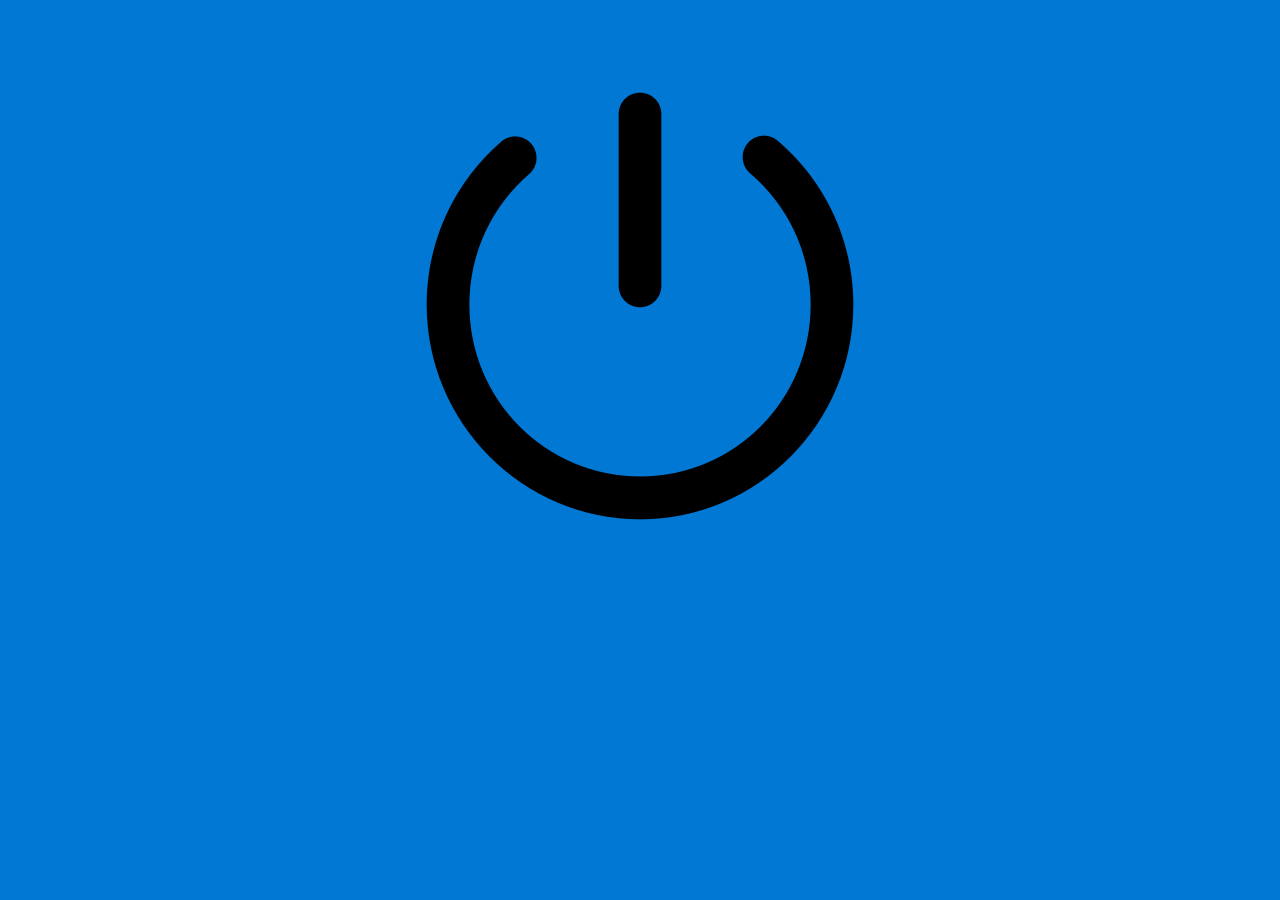
<file: index.html>
<html lang="en">

<head>
    <meta charset="UTF-8">
    <meta name="viewport" content="width=device-width, initial-scale=1.0">
    <title>Windows 10 Masaüstü</title>
    <link href="https://cdn.jsdelivr.net/npm/bootstrap@5.3.2/dist/css/bootstrap.min.css" rel="stylesheet"
        integrity="sha384-T3c6CoIi6uLrA9TneNEoa7RxnatzjcDSCmG1MXxSR1GAsXEV/Dwwykc2MPK8M2HN" crossorigin="anonymous">
    <link rel="stylesheet" href="https://cdnjs.cloudflare.com/ajax/libs/font-awesome/6.4.2/css/all.min.css"
        integrity="sha512-z3gLpd7yknf1YoNbCzqRKc4qyor8gaKU1qmn+CShxbuBusANI9QpRohGBreCFkKxLhei6S9CQXFEbbKuqLg0DA=="
        crossorigin="anonymous" referrerpolicy="no-referrer" />
    <link rel="stylesheet" href="./css/power.css">
</head>

<body>

    <div id="powerButton" class="powericon mt-5" onclick="startWindows()">
        <img src="./assets/images/power-off.png" alt="">
    </div>

    <div id="barprog" class="barprog me-5">
        <div class="winicon mt-5">
            <img src="./assets/images/windows_154872.png" alt="">
        </div>
        <h2 class="mt-2 mb-3">Windows Açılıyor</h2>
        <div id="barprogress" style="display: none; width: 500px;" class="progress" role="progressbar"
            aria-label="Animated striped example" aria-valuenow="0" aria-valuemin="0" aria-valuemax="100">
            <div id="progressBar" class="bg-success progress-bar progress-bar-striped progress-bar-animated"
                style="width: 0%">
            </div>
        </div>
    </div>



    <script src="https://cdn.jsdelivr.net/npm/@popperjs/core@2.11.8/dist/umd/popper.min.js"
        integrity="sha384-I7E8VVD/ismYTF4hNIPjVp/Zjvgyol6VFvRkX/vR+Vc4jQkC+hVqc2pM8ODewa9r"
        crossorigin="anonymous"></script>
    <script src="https://cdn.jsdelivr.net/npm/bootstrap@5.3.2/dist/js/bootstrap.min.js"
        integrity="sha384-BBtl+eGJRgqQAUMxJ7pMwbEyER4l1g+O15P+16Ep7Q9Q+zqX6gSbd85u4mG4QzX+"
        crossorigin="anonymous"></script>
    <script src="./assets/script.js"></script>
</body>

</html>
</file>
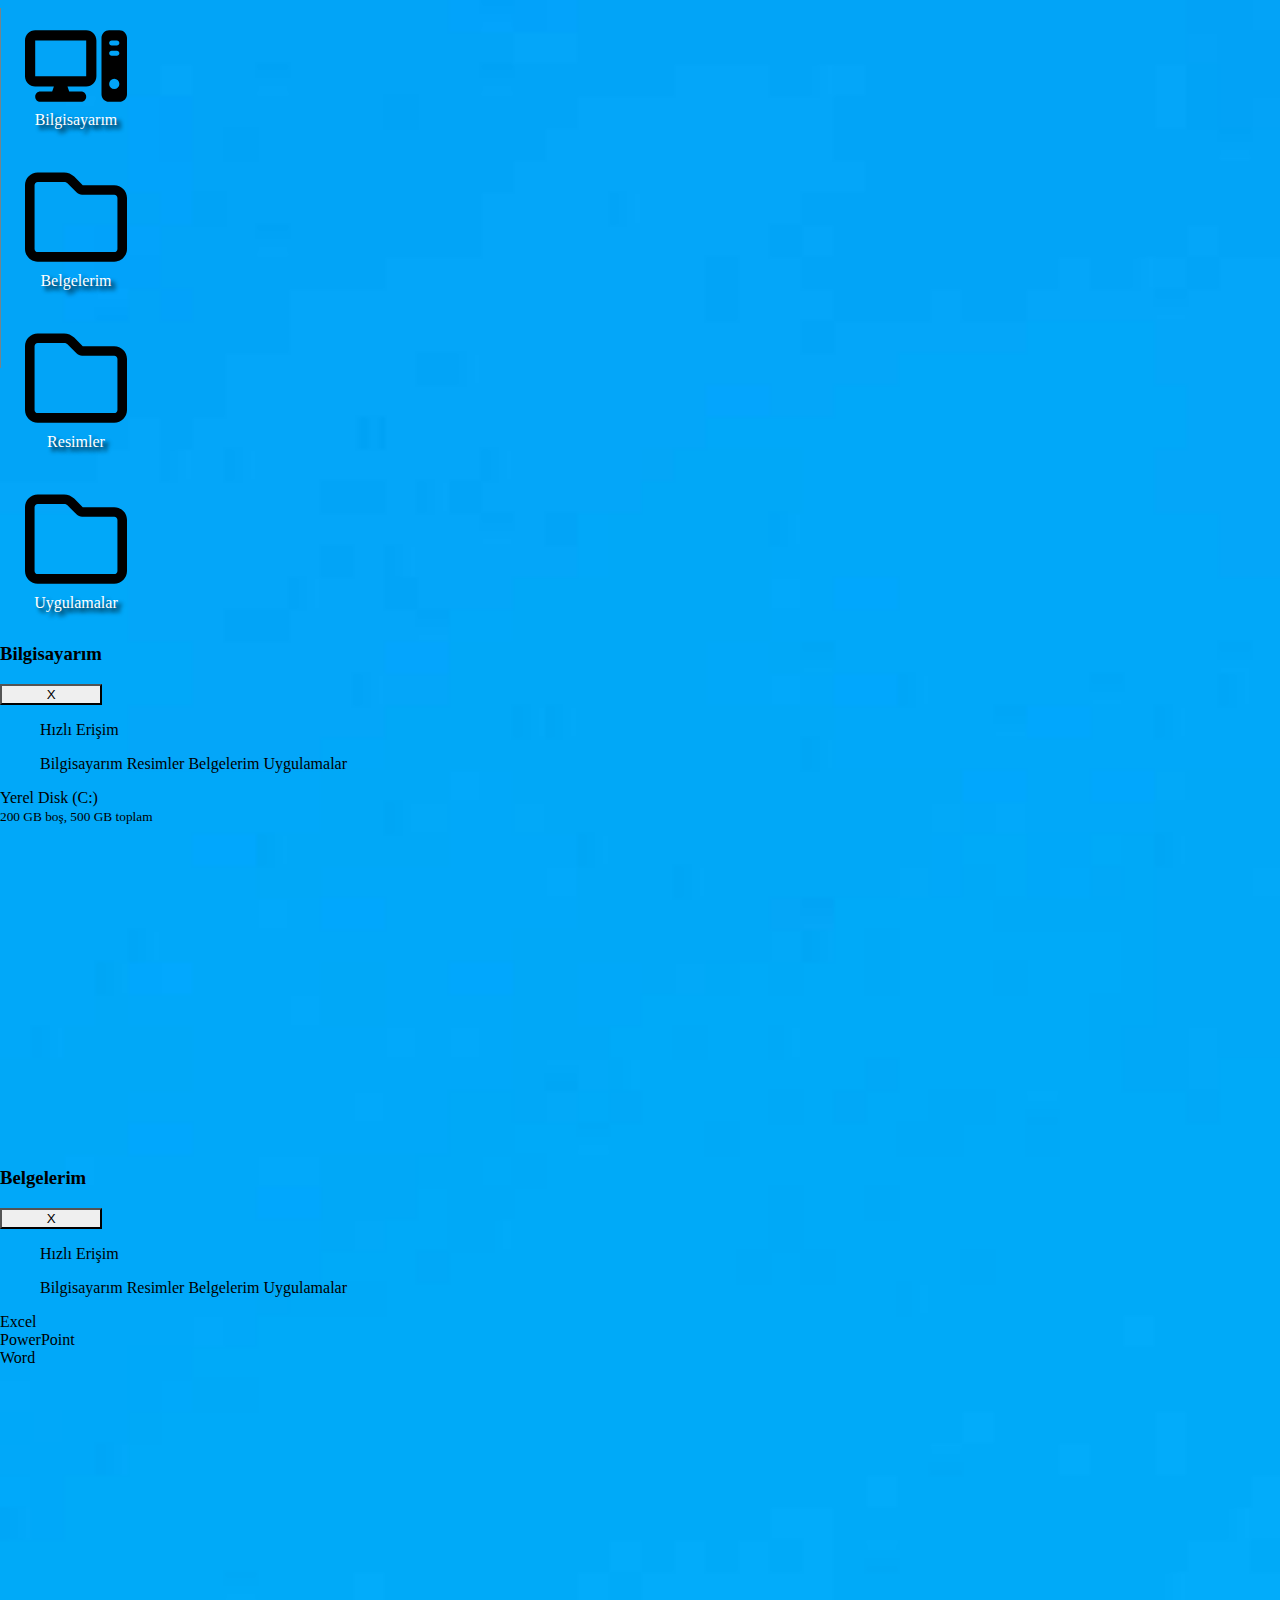
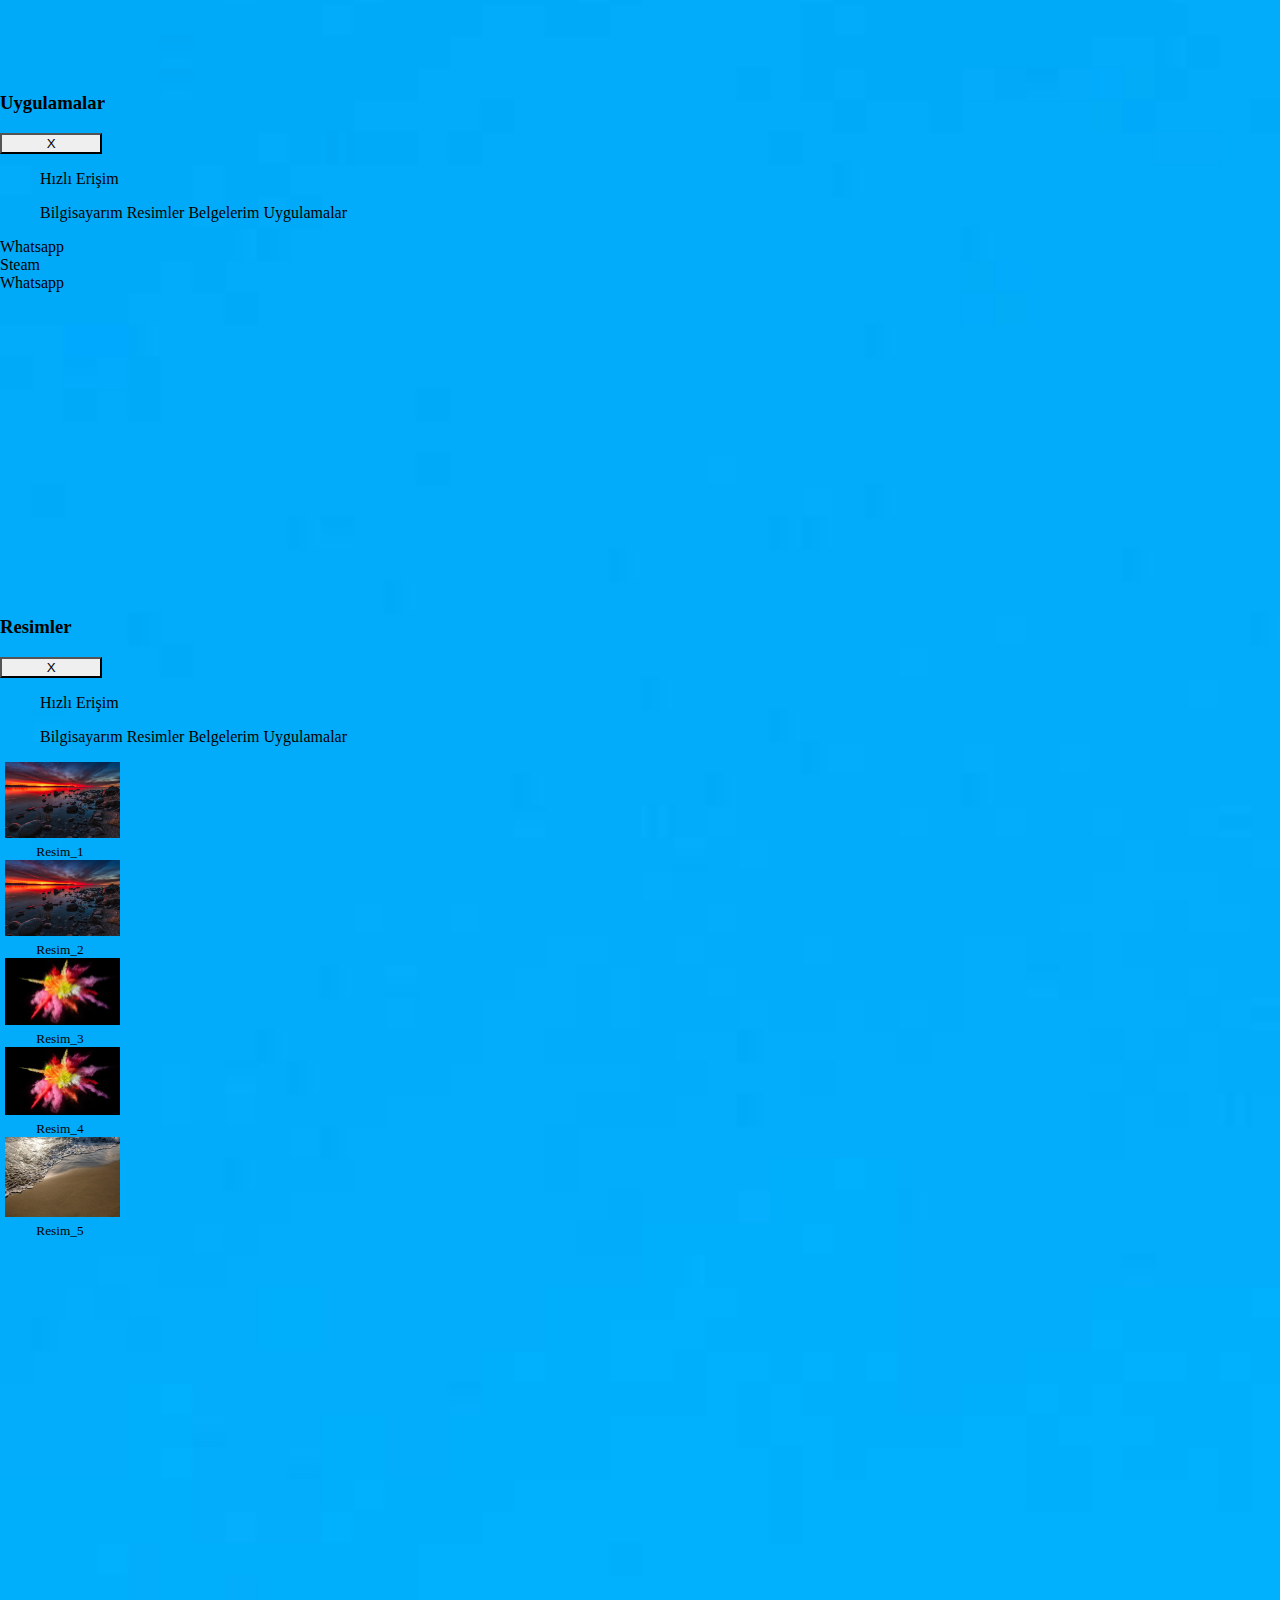
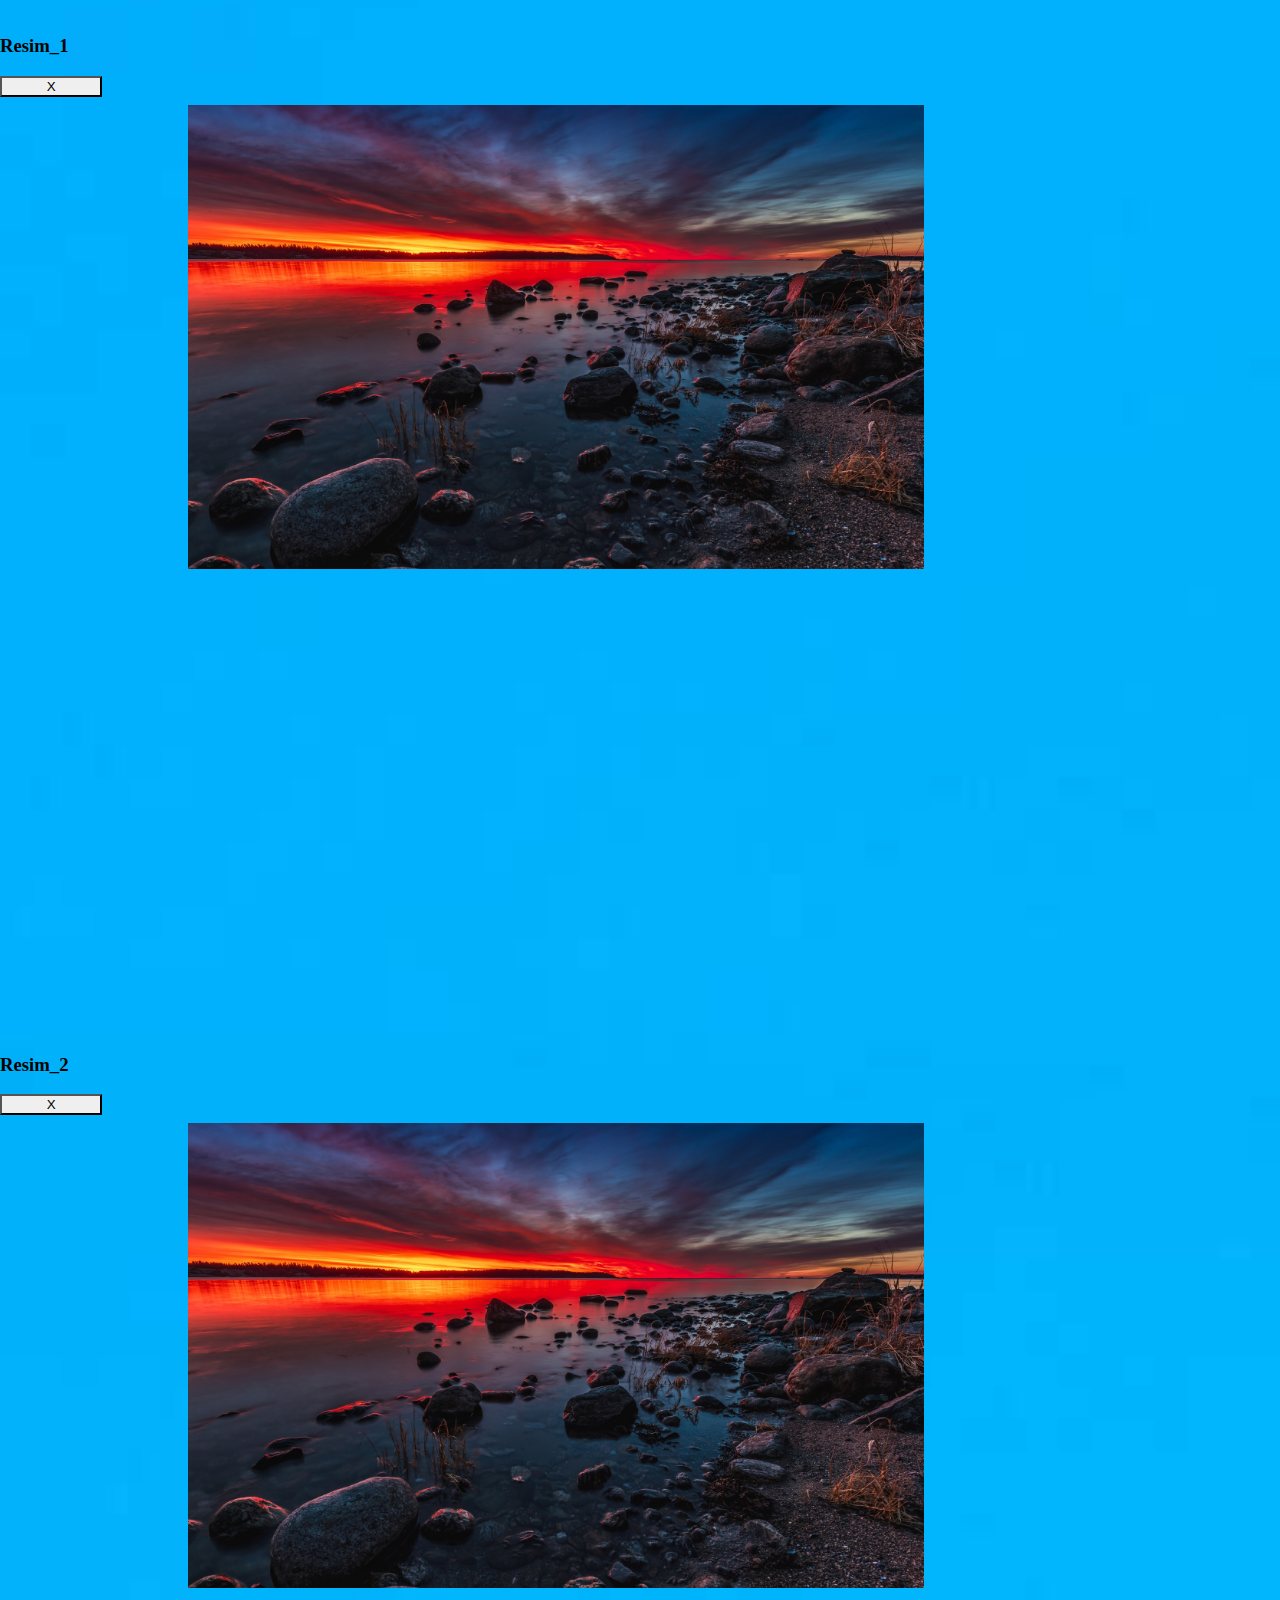
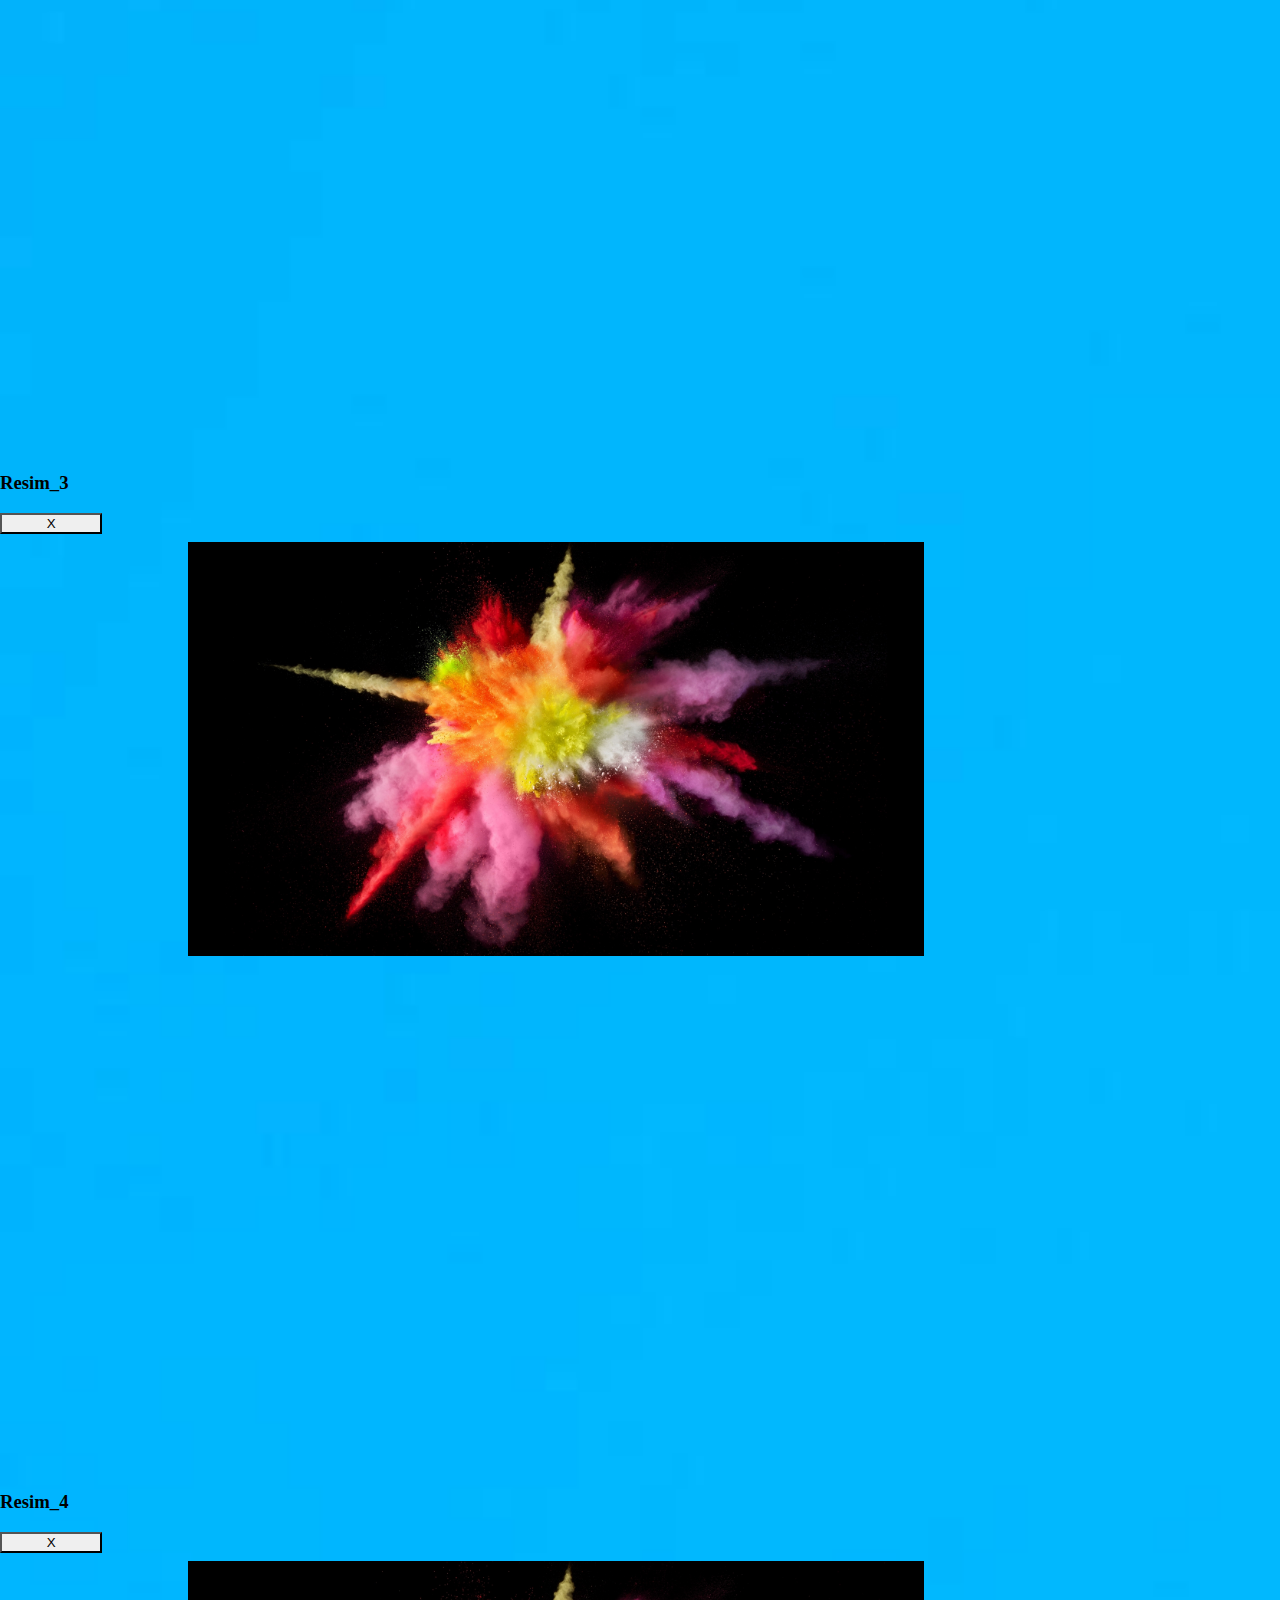
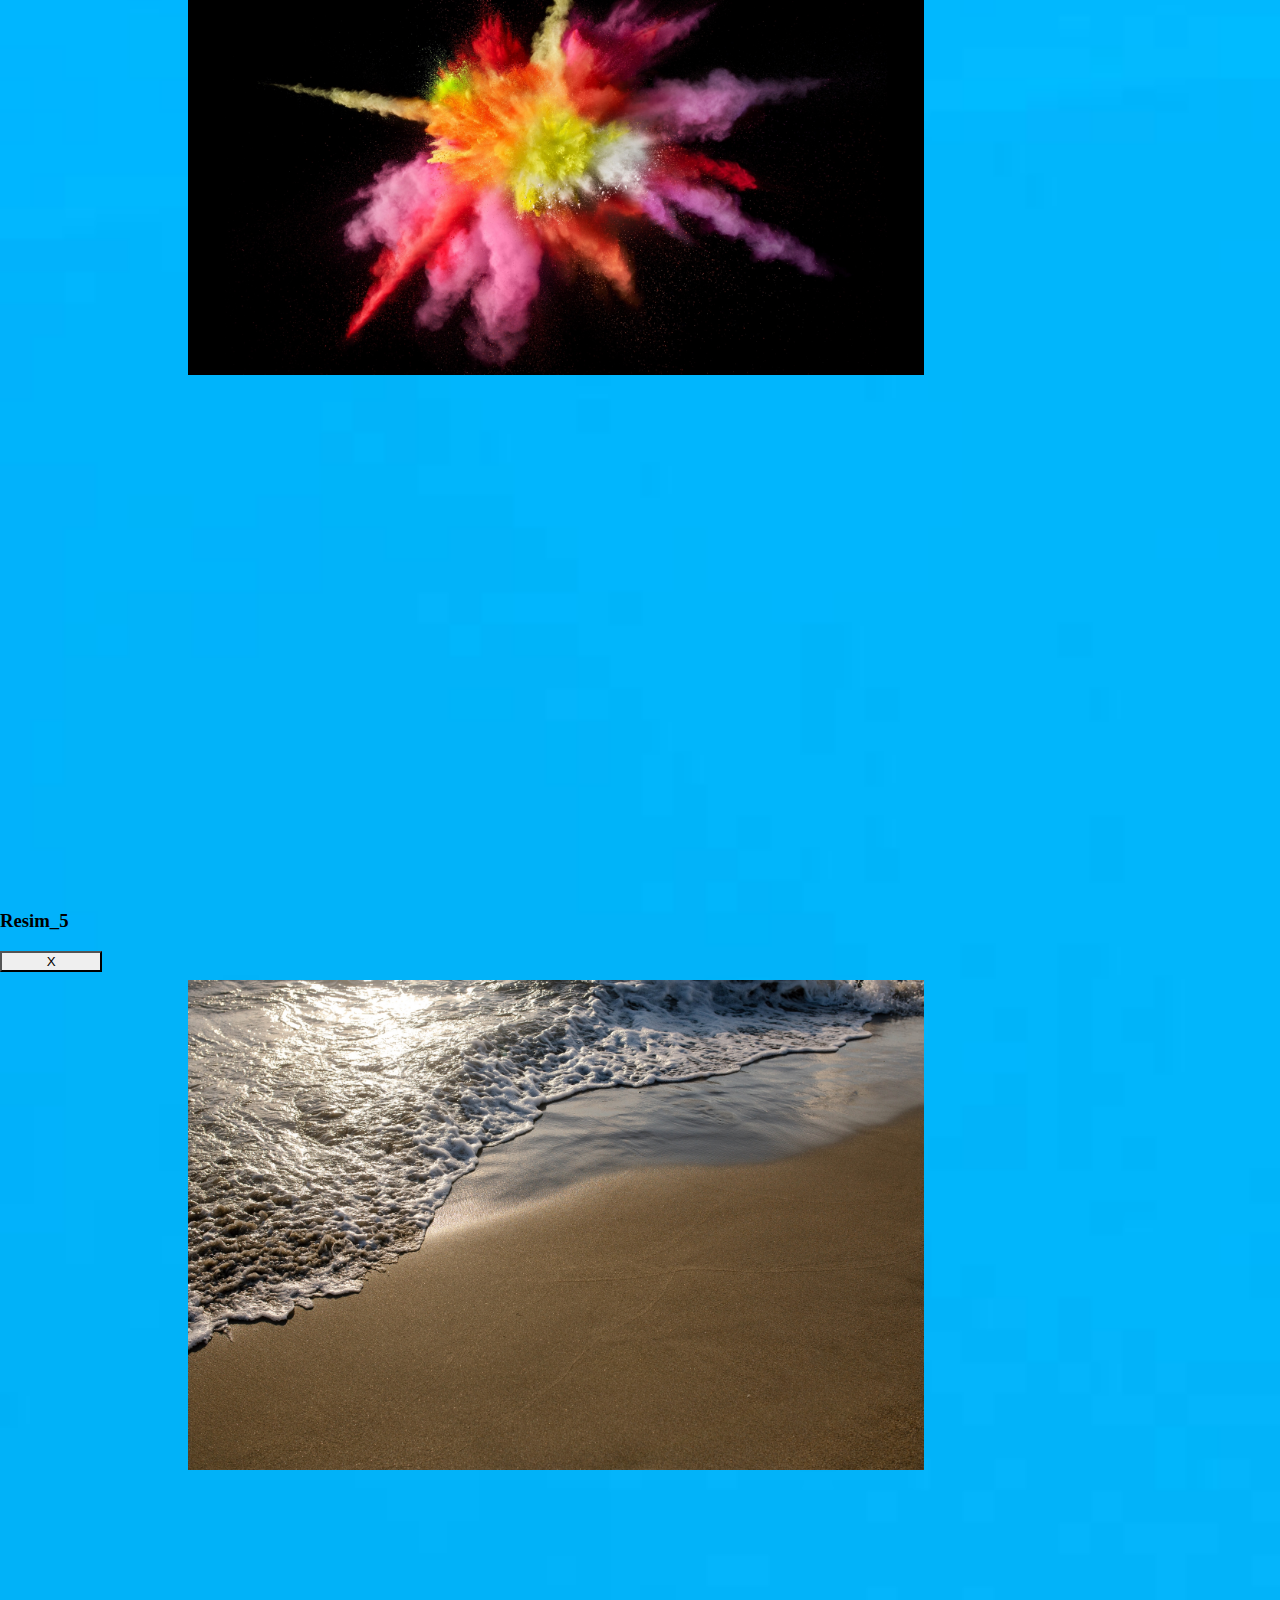
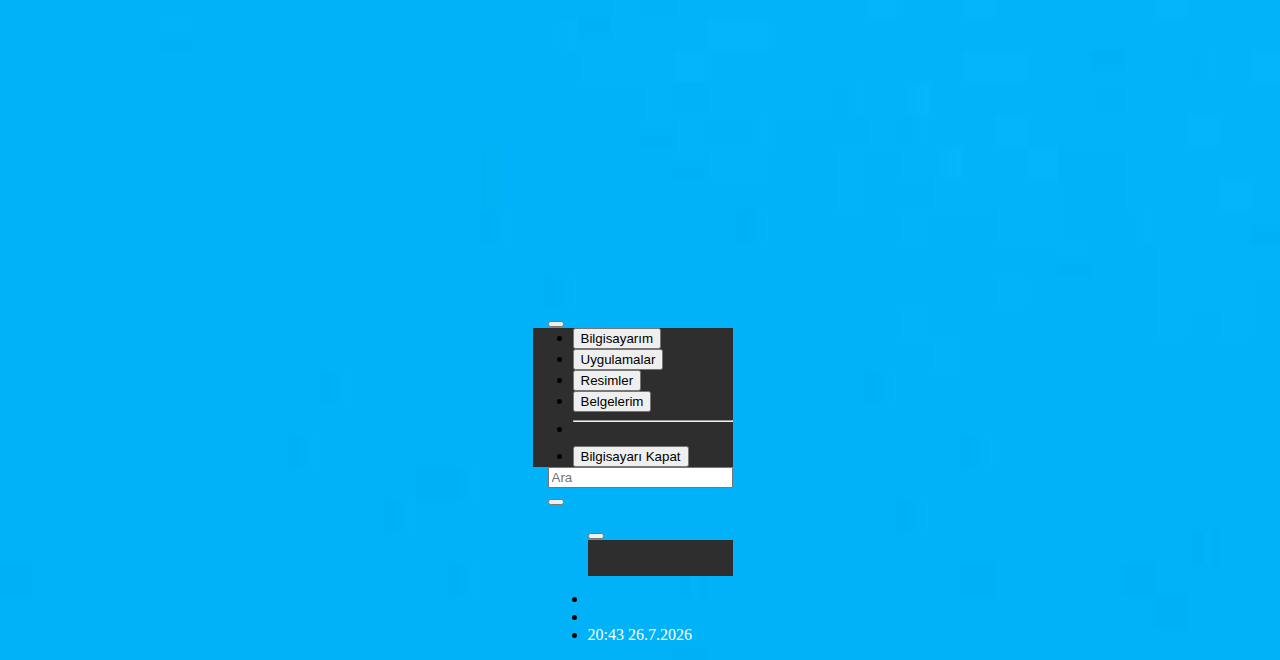
<file: pages/desktop.html>
<!DOCTYPE html>
<html lang="en">

<head>
    <meta charset="UTF-8">
    <meta name="viewport" content="width=device-width, initial-scale=1.0">
    <title>Windows 10 Masaüstü</title>
    <link href="https://cdn.jsdelivr.net/npm/bootstrap@5.3.2/dist/css/bootstrap.min.css" rel="stylesheet"
        integrity="sha384-T3c6CoIi6uLrA9TneNEoa7RxnatzjcDSCmG1MXxSR1GAsXEV/Dwwykc2MPK8M2HN" crossorigin="anonymous">
    <link rel="stylesheet" href="https://cdnjs.cloudflare.com/ajax/libs/font-awesome/6.4.2/css/all.min.css"
        integrity="sha512-z3gLpd7yknf1YoNbCzqRKc4qyor8gaKU1qmn+CShxbuBusANI9QpRohGBreCFkKxLhei6S9CQXFEbbKuqLg0DA=="
        crossorigin="anonymous" referrerpolicy="no-referrer" />
    <link rel="stylesheet" href="../css/desktop.css">
</head>

<body class="bodydesktop">

    <!-- ! Masaüstü Simgeler -->
    <div class="deskicon" data-bs-toggle="modal" data-bs-target="#pcmodal">
        <img src="../assets/images/computer-solid.svg" alt="">
        Bilgisayarım
    </div>
    <div class="deskicon" data-bs-toggle="modal" data-bs-target="#docmodal">
        <img src="../assets/images/folder-open-svgrepo-com.svg" alt="">
        Belgelerim
    </div>
    <div class="deskicon" data-bs-toggle="modal" data-bs-target="#imgmodal">
        <img src="../assets/images/folder-open-svgrepo-com.svg" alt="">
        Resimler
    </div>
    <div class="deskicon" data-bs-toggle="modal" data-bs-target="#appmodal">
        <img src="../assets/images/folder-open-svgrepo-com.svg" alt="">
        Uygulamalar
    </div>


    <!-- ! PC Modal Yapısı -->
    <div class="modal" id="pcmodal" tabindex="-1" role="dialog" aria-hidden="true">
        <div class="modal-dialog modal-lg" role="document">
            <div class="modal-content ">
                <div class="modal-header">
                    <h3>Bilgisayarım</h3>
                    <button class="close btn btn-danger btn-sm" type="button" data-bs-dismiss="modal" aria-label="Close"
                        style="width: 8%; border-radius: 0px;">X</button>
                </div>
                <div class="modal-body p-0">
                    <div class="container text-center">
                        <div class="row p-3">
                            <div class="col-2">
                                <ul class="list-group align-items-baseline">
                                    <p class="text-decoration-underline pb-1">Hızlı Erişim</p>
                                    <a href="#pc" class="pt-1 pb-1 ps-2 pe-5" data-bs-toggle="modal"
                                        data-bs-target="#pcmodal">Bilgisayarım</a>
                                    <a class="pt-1 pb-1 ps-2 pe-5" data-bs-toggle="modal"
                                        data-bs-target="#imgmodal">Resimler</a>
                                    <a class="pt-1 pb-1 ps-2 pe-5" data-bs-toggle="modal"
                                        data-bs-target="#docmodal">Belgelerim</a>
                                    <a class="pt-1 pb-1 ps-2 pe-5" data-bs-toggle="modal"
                                        data-bs-target="#appmodal">Uygulamalar</a>
                                </ul>
                            </div>
                            <div class="col-1 p-0 mb-2">
                                <hr class="vr">
                            </div>
                            <div class="col-9 ms-auto "
                                style="height: 40vh; display: flex; flex-direction: column; align-items: flex-start;">
                                <div class="p-3 ps-2 pe-3 cont">
                                    <div style="display: flex; align-items: center;">
                                        <i class="fa-solid fa-hard-drive fa-2xl " style="color: #4c4e52;"></i>
                                        <span class="ms-2 mb-3">Yerel Disk (C:)</span>
                                    </div>
                                    <div class="progress rounded-0" style="width: 100%;">
                                        <div class="progress-bar bg-primary" role="progressbar" style="width: 60%;"
                                            aria-valuenow="40" aria-valuemin="0" aria-valuemax="100">
                                        </div>
                                    </div>
                                    <small class="text-body-secondary">200 GB boş, 500 GB toplam</small>
                                </div>
                            </div>
                        </div>
                    </div>
                </div>
            </div>
        </div>
    </div>
    <!-- ! ------------------------------------------------------------- -->

    <!-- ! Document Modal Yapısı -->
    <div class="modal" id="docmodal" tabindex="-1" role="dialog" aria-hidden="true">
        <div class="modal-dialog modal-lg" role="document">
            <div class="modal-content ">
                <div class="modal-header">
                    <h3>Belgelerim</h3>
                    <button class="close btn btn-danger btn-sm" type="button" data-bs-dismiss="modal" aria-label="Close"
                        style="width: 8%; border-radius: 0px;">X</button>
                </div>
                <div class="modal-body p-0">
                    <div class="container text-center">
                        <div class="row p-3">
                            <div class="col-2">
                                <ul class="list-group align-items-baseline">
                                    <p class="text-decoration-underline pb-1">Hızlı Erişim</p>
                                    <a class="pt-1 pb-1 ps-2 pe-5" data-bs-toggle="modal"
                                        data-bs-target="#pcmodal">Bilgisayarım</a>
                                    <a class="pt-1 pb-1 ps-2 pe-5" data-bs-toggle="modal"
                                        data-bs-target="#imgmodal">Resimler</a>
                                    <a class="pt-1 pb-1 ps-2 pe-5" data-bs-toggle="modal"
                                        data-bs-target="#docmodal">Belgelerim</a>
                                    <a class="pt-1 pb-1 ps-2 pe-5" data-bs-toggle="modal"
                                        data-bs-target="#appmodal">Uygulamalar</a>
                                </ul>
                            </div>
                            <div class="col-1 p-0 mb-2">
                                <hr class="vr">
                            </div>
                            <div class="col-9 ms-auto "
                                style="height: 40vh; display: flex; flex-direction: column; align-items: flex-start;">
                                <div class="p-3 ps-2 pe-3 cont">
                                    <div style="display: flex; align-items: center;">
                                        <i class="fa-regular fa-file-excel fa-2xl " style="color: #4c4e52;"></i>
                                        <span class="ms-2 mb-3">Excel</span>
                                    </div>
                                </div>
                                <div class="p-3 ps-2 pe-3 cont">
                                    <div style="display: flex; align-items: center;">
                                        <i class="fa-regular fa-file-powerpoint fa-2xl " style="color: #4c4e52;"></i>
                                        <span class="ms-2 mb-3">PowerPoint</span>
                                    </div>
                                </div>
                                <div class="p-3 ps-2 pe-3 cont">
                                    <div style="display: flex; align-items: center;">
                                        <i class="fa-regular fa-file-word fa-2xl " style="color: #4c4e52;"></i>
                                        <span class="ms-2 mb-3">Word</span>
                                    </div>
                                </div>
                            </div>
                        </div>
                    </div>
                </div>
            </div>
        </div>
    </div>
    <!-- ! ------------------------------------------------------------- -->
    <!-- ! Uygulamalar Modal Yapısı -->
    <div class="modal" id="appmodal" tabindex="-1" role="dialog" aria-hidden="true">
        <div class="modal-dialog modal-lg" role="document">
            <div class="modal-content ">
                <div class="modal-header">
                    <h3>Uygulamalar</h3>
                    <button class="close btn btn-danger btn-sm" type="button" data-bs-dismiss="modal" aria-label="Close"
                        style="width: 8%; border-radius: 0px;">X</button>
                </div>
                <div class="modal-body p-0">
                    <div class="container text-center">
                        <div class="row p-3">
                            <div class="col-2">
                                <ul class="list-group align-items-baseline">
                                    <p class="text-decoration-underline pb-1">Hızlı Erişim</p>
                                    <a class="pt-1 pb-1 ps-2 pe-5" data-bs-toggle="modal"
                                        data-bs-target="#pcmodal">Bilgisayarım</a>
                                    <a class="pt-1 pb-1 ps-2 pe-5" data-bs-toggle="modal"
                                        data-bs-target="#imgmodal">Resimler</a>
                                    <a class="pt-1 pb-1 ps-2 pe-5" data-bs-toggle="modal"
                                        data-bs-target="#docmodal">Belgelerim</a>
                                    <a class="pt-1 pb-1 ps-2 pe-5" data-bs-toggle="modal"
                                        data-bs-target="#appmodal">Uygulamalar</a>
                                </ul>
                            </div>
                            <div class="col-1 p-0 mb-2">
                                <hr class="vr">
                            </div>
                            <div class="col-9 ms-auto "
                                style="height: 40vh; display: flex; flex-direction: column; align-items: flex-start;">
                                <div class="container text-center">
                                    <div class="row row-cols-2">
                                        <div class="col-3">
                                            <div class="p-3 ps-2 pe-3 cont">
                                                <div style="display: flex; align-items: center;">
                                                    <i class="fa-brands fa-square-whatsapp fa-2xl "
                                                        style="color: #4c4e52;"></i>
                                                    <span class="ms-2 mb-3">Whatsapp</span>
                                                </div>
                                            </div>
                                            <div class="col-3">
                                                <div class="p-3 ps-2 pe-3 cont">
                                                    <div style="display: flex; align-items: center;">
                                                        <i class="fa-brands fa-steam fa-2xl "
                                                            style="color: #4c4e52;"></i>
                                                        <span class="ms-2 mb-3">Steam</span>
                                                    </div>
                                                </div>
                                                <div class="col-3">
                                                    <div class="p-3 ps-2 pe-3 cont">
                                                        <div style="display: flex; align-items: center;">
                                                            <i class="fa-brands fa-square-whatsapp fa-2xl "
                                                                style="color: #4c4e52;"></i>
                                                            <span class="ms-2 mb-3">Whatsapp</span>
                                                        </div>
                                                    </div>
                                                </div>
                                            </div>
                                        </div>
                                    </div>
                                </div>
                            </div>
                        </div>
                    </div>
                </div>
            </div>
        </div>
    </div>

    <!-- ! ------------------------------------------------------------- -->




    <!-- ! İmage Modal Yapısı -->
    <div class="modal" id="imgmodal" style="height: 1000px !important;" tabindex="-1" role="dialog" aria-hidden="true">
        <div class="modal-dialog modal-lg" role="document">
            <div class="modal-content ">
                <div class="modal-header">
                    <h3>Resimler</h3>
                    <button class="close btn btn-danger btn-sm" type="button" data-bs-dismiss="modal" aria-label="Close"
                        style="width: 8%; border-radius: 0px;">X</button>
                </div>
                <div class="modal-body p-0">
                    <div class="container text-center">
                        <div class="row p-3">
                            <div class="col-2">
                                <ul class="list-group align-items-baseline">
                                    <p class="text-decoration-underline pb-1">Hızlı
                                        Erişim</p>
                                    <a class="pt-1 pb-1 ps-2 pe-5" data-bs-toggle="modal"
                                        data-bs-target="#pcmodal">Bilgisayarım</a>
                                    <a class="pt-1 pb-1 ps-2 pe-5" data-bs-toggle="modal"
                                        data-bs-target="#imgmodal">Resimler</a>
                                    <a class="pt-1 pb-1 ps-2 pe-5" data-bs-toggle="modal"
                                        data-bs-target="#docmodal">Belgelerim</a>
                                    <a class="pt-1 pb-1 ps-2 pe-5" data-bs-toggle="modal"
                                        data-bs-target="#appmodal">Uygulamalar</a>
                                </ul>
                            </div>
                            <div class="col-1 p-0 mb-2">
                                <hr class="vr">
                            </div>
                            <div class="col-9 ms-auto "
                                style="height: 40vh; display: flex; flex-direction: column; align-items: flex-start;">
                                <div class="container text-center">
                                    <div class="row row-cols-2">
                                        <div class="col-3">
                                            <div class=" p-3 ps-2 pe-3 cont">
                                                <div style="display: flex; align-items: center;">

                                                    <div class="imgMod" data-bs-toggle="modal"
                                                        data-bs-target="#imgmodal-1">
                                                        <img src="../assets/images/TonnyJanglov01.jpg" alt="">
                                                        <small class="text-body-secondary">Resim_1</small>
                                                    </div>
                                                </div>
                                            </div>
                                        </div>
                                        <div class="col-3">
                                            <div class="p-3 ps-2 pe-3 cont">
                                                <div style="display: flex; align-items: center;">
                                                    <div class="imgMod" data-bs-toggle="modal"
                                                        data-bs-target="#imgmodal-2">
                                                        <img src="../assets/images/TonnyJanglov01.jpg" alt="">
                                                        <small class="text-body-secondary">Resim_2</small>
                                                    </div>
                                                </div>
                                            </div>
                                        </div>
                                        <div class="col-3">
                                            <div class="p-3 ps-2 pe-3 cont">
                                                <div style="display: flex; align-items: center;">
                                                    <div class="imgMod" data-bs-toggle="modal"
                                                        data-bs-target="#imgmodal-3">
                                                        <img src="../assets/images/MaddiBondi01.jpg" alt="">
                                                        <small class="text-body-secondary">Resim_3</small>
                                                    </div>
                                                </div>
                                            </div>
                                        </div>
                                        <div class="col-3">
                                            <div class="p-3 ps-2 pe-3 cont">
                                                <div style="display: flex; align-items: center;">
                                                    <div class="imgMod" data-bs-toggle="modal"
                                                        data-bs-target="#imgmodal-4">
                                                        <img src="../assets/images/MaddiBondi01.jpg ">
                                                        <small class="text-body-secondary">Resim_4</small>
                                                    </div>
                                                </div>
                                            </div>
                                        </div>
                                        <div class="col-3">
                                            <div class="p-3 ps-2 pe-3 cont">
                                                <div style="display: flex; align-items: center;">
                                                    <div class="imgMod" data-bs-toggle="modal"
                                                        data-bs-target="#imgmodal-5">
                                                        <img src="../assets/images/MegNesom01.jpg ">
                                                        <small class="text-body-secondary">Resim_5</small>
                                                    </div>
                                                </div>
                                            </div>
                                        </div>

                                    </div>
                                </div>
                            </div>
                        </div>
                    </div>
                </div>
            </div>
        </div>
    </div>
    <!-- ! ------------------------------------------------------------- -->
    <!-- ! İmg büyük halleri -->
    <div class="modal" id="imgmodal-1" style="height: 1000px !important;" tabindex="-1" role="dialog"
        aria-hidden="true">
        <div class="modal-dialog modal-lg" role="document">
            <div class="modal-content ">
                <div class="modal-header">
                    <h3>Resim_1</h3>
                    <button class="close btn btn-danger btn-sm" type="button" data-bs-dismiss="modal" aria-label="Close"
                        style="width: 8%; border-radius: 0px;">X</button>
                </div>
                <div class="modal-body p-0">
                    <div class="container text-center">
                        <div class="col-12 "
                            style="height: 40vh; display: flex; flex-direction: column; align-items: flex-start;">
                            <div style="display: flex; align-items: center;">
                                <div class="imgModBig">
                                    <img src="../assets/images/TonnyJanglov01.jpg" alt="">
                                </div>
                            </div>
                        </div>
                    </div>
                </div>
            </div>
        </div>
    </div>
    <div class="modal" id="imgmodal-2" style="height: 1000px !important;" tabindex="-1" role="dialog"
        aria-hidden="true">
        <div class="modal-dialog modal-lg" role="document">
            <div class="modal-content ">
                <div class="modal-header">
                    <h3>Resim_2</h3>
                    <button class="close btn btn-danger btn-sm" type="button" data-bs-dismiss="modal" aria-label="Close"
                        style="width: 8%; border-radius: 0px;">X</button>
                </div>
                <div class="modal-body p-0">
                    <div class="container text-center">
                        <div class="col-12 "
                            style="height: 40vh; display: flex; flex-direction: column; align-items: flex-start;">
                            <div style="display: flex; align-items: center;">
                                <div class="imgModBig">
                                    <img src="../assets/images/TonnyJanglov01.jpg" alt="">
                                </div>
                            </div>
                        </div>
                    </div>
                </div>
            </div>
        </div>
    </div>
    <div class="modal" id="imgmodal-3" style="height: 1000px !important;" tabindex="-1" role="dialog"
        aria-hidden="true">
        <div class="modal-dialog modal-lg" role="document">
            <div class="modal-content ">
                <div class="modal-header">
                    <h3>Resim_3</h3>
                    <button class="close btn btn-danger btn-sm" type="button" data-bs-dismiss="modal" aria-label="Close"
                        style="width: 8%; border-radius: 0px;">X</button>
                </div>
                <div class="modal-body p-0">
                    <div class="container text-center">
                        <div class="col-12 "
                            style="height: 40vh; display: flex; flex-direction: column; align-items: flex-start;">
                            <div style="display: flex; align-items: center;">
                                <div class="imgModBig">
                                    <img src="../assets/images/MaddiBondi01.jpg" alt="">
                                </div>
                            </div>
                        </div>
                    </div>
                </div>
            </div>
        </div>
    </div>
    <div class="modal" id="imgmodal-4" style="height: 1000px !important;" tabindex="-1" role="dialog"
        aria-hidden="true">
        <div class="modal-dialog modal-lg" role="document">
            <div class="modal-content ">
                <div class="modal-header">
                    <h3>Resim_4</h3>
                    <button class="close btn btn-danger btn-sm" type="button" data-bs-dismiss="modal" aria-label="Close"
                        style="width: 8%; border-radius: 0px;">X</button>
                </div>
                <div class="modal-body p-0">
                    <div class="container text-center">
                        <div class="col-12 "
                            style="height: 40vh; display: flex; flex-direction: column; align-items: flex-start;">
                            <div style="display: flex; align-items: center;">
                                <div class="imgModBig">
                                    <img src="../assets/images/MaddiBondi01.jpg" alt="">
                                </div>
                            </div>
                        </div>
                    </div>
                </div>
            </div>
        </div>
    </div>
    <div class="modal" id="imgmodal-5" style="height: 1000px !important;" tabindex="-1" role="dialog"
        aria-hidden="true">
        <div class="modal-dialog modal-lg" role="document">
            <div class="modal-content ">
                <div class="modal-header">
                    <h3>Resim_5</h3>
                    <button class="close btn btn-danger btn-sm" type="button" data-bs-dismiss="modal" aria-label="Close"
                        style="width: 8%; border-radius: 0px;">X</button>
                </div>
                <div class="modal-body p-0">
                    <div class="container text-center">
                        <div class="col-12 "
                            style="height: 40vh; display: flex; flex-direction: column; align-items: flex-start;">
                            <div style="display: flex; align-items: center;">
                                <div class="imgModBig">
                                    <img src="../assets/images/MegNesom01.jpg" alt="">
                                </div>
                            </div>
                        </div>
                    </div>
                </div>
            </div>
        </div>
    </div>

    <!--! Startup Bar -->
    <nav class="navbar navbar-expand-lg bg-dark fixed-bottom algn " style="height: 8%;">
        <div class="container-fluid ">

            <!-- ! Start drop menü -->
            <div class="dropup ">
                <button role="button" type="button" class="btn dropdown mt-3" data-bs-toggle="dropdown">
                    <i class="fab fa-windows fa-xl" style="color: white;"></i>
                </button>
                <ul class="dropdown-menu pt-3 p-1 dropCl"
                    style="margin: 0px;margin-left: -15px; border-radius: 0px !important;">
                    <li class="pb-2"><button class="dropdown-item text-white start" data-bs-toggle="modal"
                            data-bs-target="#pcmodal"><i class="fas fa-desktop"></i>
                            Bilgisayarım</button>
                    </li>
                    <li class="pb-2"><button class="dropdown-item text-white start" data-bs-toggle="modal"
                            data-bs-target="#appmodal"><i class="fas fa-folder-open"></i>
                            Uygulamalar</button></li>
                    <li class="pb-2"><button class="dropdown-item text-white start" data-bs-toggle="modal"
                            data-bs-target="#imgmodal"><i class="fas fa-images"></i>
                            Resimler</button></li>
                    <li class="pb-2"><button class="dropdown-item text-white start" data-bs-toggle="modal"
                            data-bs-target="#docmodal"><i class="fas fa-folder-open"></i>
                            Belgelerim</button>
                    </li>
                    <li class="pb-2">
                        <hr class="dropdown-divider">
                    </li>
                    <li class="pb-2"><button class="dropdown-item text-white start" onclick="shutDown()"><i
                                class="fas fa-power-off"></i>
                            Bilgisayarı
                            Kapat</button></li>
                </ul>
            </div>
            <form class="d-flex mt-3" role="search" style="width: 19%;">
                <input class="form-control me-2" type="search" placeholder="Ara" aria-label="Search">
            </form>

            <!-- ! Küçük drop simgeleri düzenler -->
            <button class="navbar-toggler" type="button" data-bs-toggle="collapse"
                data-bs-target="#navbarSupportedContent" aria-controls="navbarSupportedContent" aria-expanded="false"
                aria-label="Toggle navigation">
                <span class="navbar-toggler-icon"></span>
            </button>
            <div class="collapse navbar-collapse" id="navbarSupportedContent">
                <ul class="navbar-nav ms-auto mb-lg-0 mt-3 ">
                    <div class="dropup mt-1">
                        <button role="button" type="button" class="btn dropdown " data-bs-toggle="dropdown">
                            <i class="fa-solid fa-caret-up fa-lg" style="color: white"></i>
                        </button>
                        <div>
                            <div>
                                <ul class="dropdown-menu p-1 dropCl mr-3 "
                                    style="margin: 0px; margin-bottom: 14px; border-radius: 0px !important;">
                                    <div class="d-flex justify-content-center">
                                        <i class="fa-regular fa-lg fa-envelope icon" style="color: #ffffff;"></i>
                                        <i class="fa-brands fa-lg fa-bluetooth icon" style="color: #4587c4;"></i>
                                    </div>
                                    <div class="d-flex justify-content-center">
                                        <i class="fa-solid  fa-cloud icon" style="color: #ffffff;"></i>
                                        <i class="fa-solid  fa-wifi icon" style="color: #ffffff;"></i>
                                    </div>
                                </ul>
                            </div>
                        </div>
                    </div>

                    <!-- ! Küçük simgeleri düzenler -->
                    <li class="nav-item ">
                        <a class="nav-link active smlicon" aria-current="page" href="#"><i
                                class="fa-solid fa-battery-three-quarters" style="color: white"></i></a>
                    </li>
                    <li class="nav-item">
                        <a class="nav-link smlicon" href="#"><i class="fa-solid fa-volume-high"
                                style="color: white"></i></a>
                    </li>
                    <!-- ! Tarih saat düzenler -->
                    <li class="nav-item ms-3 mb-1">
                        <a id="time" class="nav-link disabled ms-3 p-0 " aria-disabled="true" style="color: white;"></a>
                        <a id="date" class="nav-link disabled p-0" aria-disabled="true" style="color: white;"></a>
                    </li>
                </ul>
            </div>
        </div>
    </nav>
    <!--! -------------------------------------------------------------------------- -->





    <!--! Windows Kapatma -->
    <div id="shutD" class="container text-center p-3" style="background-color: #00000069; display: none;">
        <div class="row">
            <div class="col-12">
                <div id="spinner" class="text-dark">
                    <div class="spinner-border" role="status">
                    </div>
                    <h3>Windows Kapatılıyor...</h3>
                </div>
            </div>
        </div>
    </div>



    <script src="https://cdn.jsdelivr.net/npm/@popperjs/core@2.11.8/dist/umd/popper.min.js"
        integrity="sha384-I7E8VVD/ismYTF4hNIPjVp/Zjvgyol6VFvRkX/vR+Vc4jQkC+hVqc2pM8ODewa9r"
        crossorigin="anonymous"></script>
    <script src="https://cdn.jsdelivr.net/npm/bootstrap@5.3.2/dist/js/bootstrap.min.js"
        integrity="sha384-BBtl+eGJRgqQAUMxJ7pMwbEyER4l1g+O15P+16Ep7Q9Q+zqX6gSbd85u4mG4QzX+"
        crossorigin="anonymous"></script>
    <script src="../assets/script.js"></script>
    <script>
        showTimeDate();
    </script>
</body>

</html>
</file>
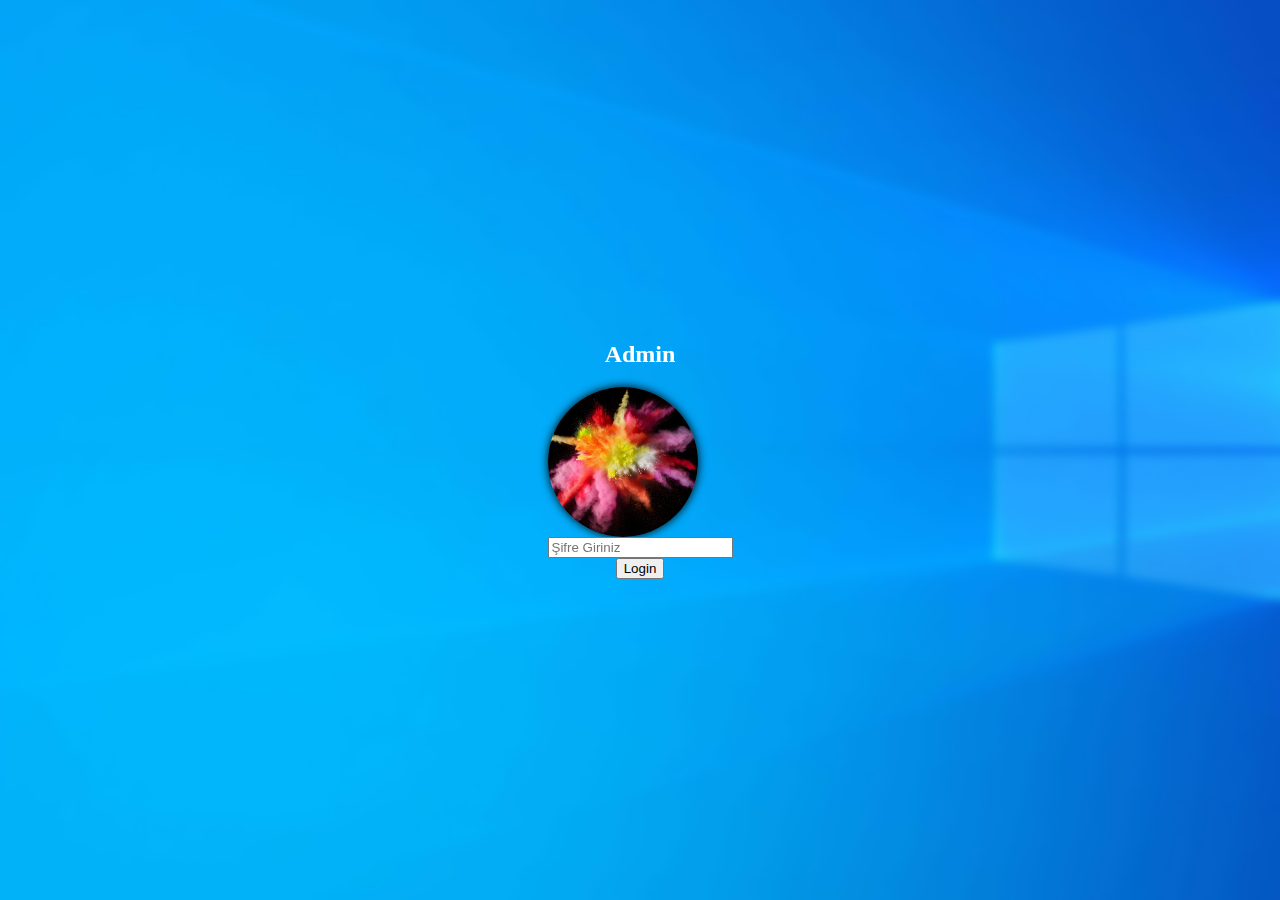
<file: pages/login.html>
<html lang="en">

<head>
    <meta charset="UTF-8">
    <meta name="viewport" content="width=device-width, initial-scale=1.0">
    <title>Windows 10 Masaüstü</title>
    <link href="https://cdn.jsdelivr.net/npm/bootstrap@5.3.2/dist/css/bootstrap.min.css" rel="stylesheet"
        integrity="sha384-T3c6CoIi6uLrA9TneNEoa7RxnatzjcDSCmG1MXxSR1GAsXEV/Dwwykc2MPK8M2HN" crossorigin="anonymous">
    <link rel="stylesheet" href="https://cdnjs.cloudflare.com/ajax/libs/font-awesome/6.4.2/css/all.min.css"
        integrity="sha512-z3gLpd7yknf1YoNbCzqRKc4qyor8gaKU1qmn+CShxbuBusANI9QpRohGBreCFkKxLhei6S9CQXFEbbKuqLg0DA=="
        crossorigin="anonymous" referrerpolicy="no-referrer" />
    <link rel="stylesheet" href="../css/login.css">
</head>

<body>
    <div class="loginPanel">
        <h2>Admin</h2>
        <div class="user-container ms-4 mb-3">
            <img class="user-image" src="../assets/images/MaddiBondi01.jpg" alt="User Image">
        </div>
        <input type="password" id="inputPass" class="form-control " placeholder="Şifre Giriniz"
            aria-describedby="passwordHelpBlock">
        <div class="d d-grid">
            <button class="d-grid gap-2 btn btn-dark mb-2" onclick="login()">Login</button>
        </div>
        <div id="loginError" class="alert alert-danger" role="alert" style="display: none;" ></div>
    </div>
    <script src="https://cdn.jsdelivr.net/npm/@popperjs/core@2.11.8/dist/umd/popper.min.js"
        integrity="sha384-I7E8VVD/ismYTF4hNIPjVp/Zjvgyol6VFvRkX/vR+Vc4jQkC+hVqc2pM8ODewa9r"
        crossorigin="anonymous"></script>
    <script src="https://cdn.jsdelivr.net/npm/bootstrap@5.3.2/dist/js/bootstrap.min.js"
        integrity="sha384-BBtl+eGJRgqQAUMxJ7pMwbEyER4l1g+O15P+16Ep7Q9Q+zqX6gSbd85u4mG4QzX+"
        crossorigin="anonymous"></script>
    <script src="../assets/script.js"></script>
</body>

</html>
</file>
<file: css/power.css>
body {
    padding: 50px;
    padding-left: 30%;
    display: block;
    align-items: center;
    justify-content: center;
    margin: 0;
    background-color: #0078d4;
    color: white;
}

.powericon {
    display: block;
    text-align: center;
    cursor: pointer;
    width: 512px;
    height: 512px;
}

.powericon:hover {
    background-color: rgba(228, 218, 218, 0.41);
    border-radius: 50%;
}



.barprog {
    display: none;
    flex-direction: column;
    align-items: center;
    margin-right: 200px;
}


.winicon img {
    width: 350px;
    height: 350px;
}
</file>
<file: css/desktop.css>
.algn {
    display: flex !important;
    align-items: center !important;
    justify-content: center !important;
}

.dropCl {
    background-color: rgb(47, 46, 46);
}

.start:hover {
    background-color: rgb(84, 84, 84);
}

.icon {
    padding: 20px;
    cursor: pointer;
}

.icon:hover {
    background-color: rgb(84, 84, 84);
}


.bodydesktop {
    margin: 0px;
    padding: 0px;
    background-image: url('../assets/images/wp5493583-original-blue-wallpapers.jpg');
    background-size: cover;
    background-repeat: no-repeat;
    min-height: 700px;
}


.deskicon {
    width: 8%;
    height: 15%;
    margin: 1%;
    padding: 12px;
    text-align: center;
    color: rgb(255, 255, 255);
    text-shadow: 4px 4px 4px #000000;
    cursor: pointer;
}

.deskicon:hover {
    background-color: rgba(228, 218, 218, 0.41);
    text-decoration: underline;
}

.vr {
    position: absolute;
    top: 0;
    border: none;
    border-left: 1px solid hsla(200, 10%, 50%, 100);
    height: 40vh;
    width: 1px;

}

a {
    text-decoration: none;
    color: black;
}

a:hover {
    background-color: rgba(37, 127, 245, 0.13);
}

.cont:hover {
    background-color: rgba(37, 127, 245, 0.13);
    cursor: pointer;
}

.smlicon:hover {
    background-color: rgb(84, 84, 84);
}


.imgMod {
    width: 120px;
    overflow: hidden;
    text-align: center;
    display: table-cell;
    vertical-align: middle;
}

.imgMod img {
    max-width: 100%;
    height: auto;
    vertical-align: baseline;
    margin-left: 5px;
}

.imgModBig {
    width: calc(60% - 32px);
    overflow: hidden;
    text-align: center;
    display: table-cell;
    vertical-align: middle;
    margin-left: 180px;
    padding: 8px;
}

.imgModBig img {
    max-width: 100%;
    height: auto;
    vertical-align: baseline;
}
</file>
<file: css/login.css>
body {
    background-image: url('../assets/images/wp5493583-original-blue-wallpapers.jpg');
    background-size: cover;
    background-repeat: no-repeat;
    min-height: 700px;
    display: flex;
    align-items: center;
    justify-content: center;
    backdrop-filter: blur(5px);
    margin: 0;
    color: white;
}


.loginPanel {
    flex-direction: column;
    align-items: center;
    justify-content: center;
    text-align: center;
}

.user-container {
    width: 150px;
    height: 150px;
    border-radius: 50%; 
    overflow: hidden; 
    box-shadow: 0 0 10px rgba(0, 0, 0, 1); 
}

.user-image {
    width: 100%;
    height: 100%;
    object-fit: cover; 
}
</file>
